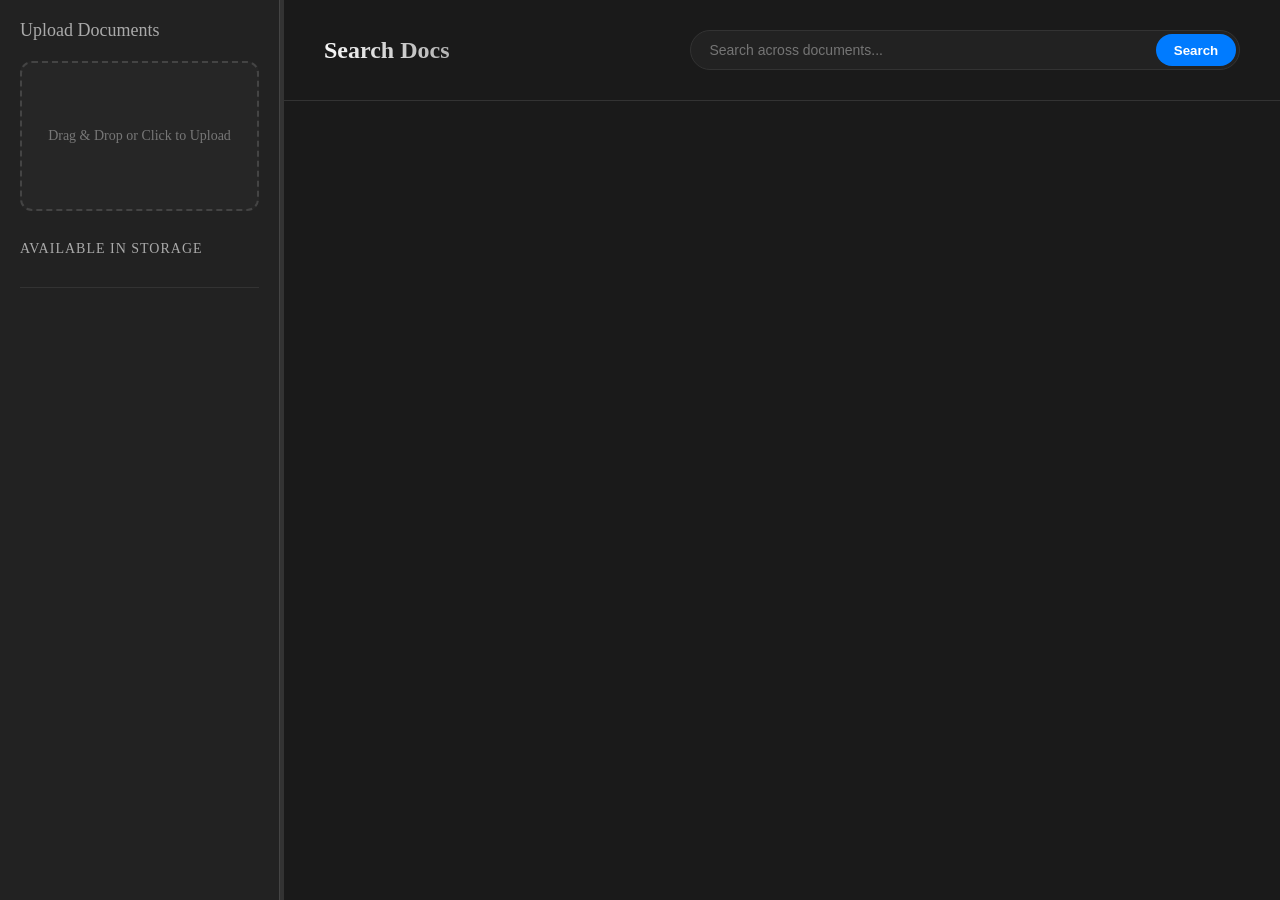
<file: frontend/index.html>
<!DOCTYPE html>
<html lang="en">
<head>
    <meta charset="UTF-8">
    <meta name="viewport" content="width=device-width, initial-scale=1.0">
    <title>Search Docs</title>
    <link rel="stylesheet" href="style.css">
</head>
<body>
    <div class="sidemenu">
        <div class="upload-container">
            <h3>Upload Documents</h3>
            <div id="drop-zone" class="drop-zone">
                <p>Drag & Drop or Click to Upload</p>
                <input type="file" id="file-input" accept=".pdf,.docx" hidden>
            </div>
            <div class="storage-list-header">
                <h3>Available in Storage</h3>
            </div>
            <div id="file-list" class="file-list"></div>
        </div>
    </div>
    <div id="sidebar-resizer" class="resizer horizontal-resizer"></div>
    <div class="main">
        <div class="top-bar">
            <h1>Search Docs</h1>
            <div class="search-box">
                <input type="text" id="search-input" placeholder="Search across documents...">
                <button id="search-btn">Search</button>
            </div>
        </div>
        
        <div class="content-area">
            <div id="results" class="results-container"></div>
            
            <div id="preview-container" class="preview-container hidden">
                <div class="preview-header">
                    <h2 id="preview-title">Document Preview</h2>
                    <div class="preview-actions">
                        <input type="text" id="per-file-search" placeholder="Find in file...">
                        <button id="find-missing-btn">Find Missing</button>
                        <button id="analyze-btn" style="background-color: #28a745; margin-left: 5px;">Deep Analyze</button>
                    </div>
                </div>
                <div class="preview-split">
                    <div class="preview-left">
                        <div id="preview-body" class="preview-body"></div>
                    </div>
                    <div id="split-resizer" class="resizer horizontal-resizer"></div>
                    <div id="analysis-panel" class="preview-right hidden">
                        <div id="validation-report" class="validation-report hidden"></div>
                        <div id="analysis-report" class="analysis-report-content hidden"></div>
                    </div>
                </div>
            </div>
        </div>
    </div>
    <script src="main.js"></script>
</body>
</html>
</file>
<file: frontend/style.css>
*{
    box-sizing: border-box;
    margin: 0;
    padding: 0;
}
body{
    display: flex;
    width: 100%;
    height: 100vh;
    background-color: #333;
    color: #fff;
    overflow: hidden;
}
.sidemenu{
    height: 100vh;
    width: 280px; /* Initial width */
    min-width: 200px;
    max-width: 500px;
    background-color: #222;
    padding: 20px;
    border-right: 1px solid #444;
    flex-shrink: 0;
}
.upload-container h3{
    margin-bottom: 20px;
    font-size: 18px;
    font-weight: 500;
    color: #aaa;
}
.drop-zone {
    width: 100%;
    height: 150px;
    border: 2px dashed #444;
    border-radius: 12px;
    display: flex;
    align-items: center;
    justify-content: center;
    text-align: center;
    cursor: pointer;
    transition: all 0.3s ease;
    background: rgba(255, 255, 255, 0.02);
    color: #777;
    font-size: 14px;
}
.drop-zone:hover, .drop-zone.dragover {
    border-color: #007bff;
    background: rgba(0, 123, 255, 0.05);
    color: #007bff;
}
.storage-list-header {
    margin-top: 30px;
    padding-bottom: 10px;
    border-bottom: 1px solid #333;
    margin-bottom: 15px;
}
.storage-list-header h3 {
    font-size: 14px !important;
    text-transform: uppercase;
    letter-spacing: 1px;
}
.file-list {
    margin-top: 20px;
    display: flex;
    flex-direction: column;
    gap: 10px;
}
.file-item {
    background: #2a2a2a;
    padding: 10px;
    border-radius: 8px;
    font-size: 12px;
    display: flex;
    flex-direction: column;
    gap: 5px;
}
.file-item .file-row {
    display: flex;
    justify-content: space-between;
    align-items: center;
    width: 100%;
}
.main{
    display: flex;
    flex-direction: column;
    height: 100vh;
    flex-grow: 1;
    background-color: #1a1a1a;
    overflow: hidden;
}
.top-bar {
    width: 100%;
    padding: 30px 40px;
    display: flex;
    flex-direction: row;
    justify-content: space-between;
    align-items: center;
    border-bottom: 1px solid #333;
    background: #1a1a1a;
}
.top-bar h1 {
    font-size: 24px;
    margin: 0;
    white-space: nowrap;
}
.content-area {
    display: flex;
    flex: 1;
    overflow: hidden;
    padding: 20px;
    gap: 20px;
}
.results-container {
    flex: 1;
    display: flex;
    flex-direction: column;
    gap: 15px;
    overflow-y: auto;
}
.results-container:empty {
    display: none;
}
.preview-container {
    flex: 2;
    background: #222;
    border-radius: 12px;
    border: 1px solid #333;
    display: flex;
    flex-direction: column;
    overflow: hidden;
}
.preview-container.hidden {
    display: none;
}
.preview-header {
    padding: 15px 20px;
    background: #2a2a2a;
    border-bottom: 1px solid #333;
    display: flex;
    justify-content: space-between;
    align-items: center;
}
.preview-header h2 {
    font-size: 16px;
    margin: 0;
}
.preview-actions {
    display: flex;
    gap: 10px;
}
.preview-actions input {
    background: #1a1a1a;
    border: 1px solid #444;
    border-radius: 6px;
    padding: 6px 12px;
    color: #fff;
    outline: none;
    font-size: 13px;
}
.preview-actions button {
    background: #28a745;
    color: #fff;
    border: none;
    border-radius: 6px;
    padding: 6px 12px;
    cursor: pointer;
    font-size: 13px;
    font-weight: 600;
}
.preview-body {
    flex: 1;
    padding: 25px;
    overflow-y: auto;
    color: #ddd;
    line-height: 1.6;
    white-space: pre-wrap;
    font-size: 14px;
}
.validation-report {
    padding: 15px;
    background: rgba(255, 193, 7, 0.1);
    border-bottom: 1px solid rgba(255, 193, 7, 0.2);
    color: #ffc107;
    font-size: 13px;
    margin-bottom: 10px;
    border-radius: 4px;
}

.resizer {
    background-color: #333;
    transition: background-color 0.2s;
    z-index: 10;
    position: relative;
}

.resizer:hover, .resizer.resizing {
    background-color: #007bff;
}

.resizer::after {
    content: '';
    position: absolute;
    top: 0;
    left: -5px;
    right: -5px;
    bottom: 0;
}

body.resizing {
    cursor: col-resize;
    user-select: none;
}

.horizontal-resizer {
    width: 4px;
    cursor: col-resize;
    height: 100%;
}

.preview-split {
    display: flex;
    flex: 1;
    overflow: hidden;
    background: #1a1a1a;
    position: relative;
}

.preview-left {
    width: 50%; /* Initial width */
    min-width: 200px;
    display: flex;
    flex-direction: column;
    overflow-y: auto;
}

.preview-right {
    flex-grow: 1;
    min-width: 200px;
    display: flex;
    flex-direction: column;
    overflow-y: auto;
    background: #222;
    padding: 20px;
    border-left: 1px solid #333;
}

.preview-right.hidden {
    display: none;
}

.analysis-report-content {
    padding: 20px;
    background-color: #2a2a2a;
    border-left: 4px solid #28a745;
    color: #eee;
    font-size: 14px;
    border-radius: 4px;
    line-height: 1.5;
}

.analysis-report-content.hidden {
    display: none;
}

.analysis-report-content h3 {
    margin-bottom: 15px;
    font-size: 18px;
}

.analysis-report-content ul {
    padding-left: 20px;
}

.analysis-report-content li {
    margin-bottom: 8px;
}
.search-box{
    height: 40px;
    width: 60%;
    display: flex;
    background: #222;
    border-radius: 20px;
    padding: 3px;
    border: 1px solid #333;
}
.search-box input{
    flex: 1;
    background: transparent;
    border: none;
    outline: none;
    padding: 0 15px;
    color: #fff;
    font-size: 14px;
}
.search-box button{
    width: 80px;
    border-radius: 17px;
    border: none;
    background-color: #007bff;
    color: #fff;
    cursor: pointer;
    font-weight: 600;
}
h1{
    background: linear-gradient(45deg, #fff, #aaa);
    background-clip: text;
    -webkit-text-fill-color: transparent;
}
.result-item {
    background: #222;
    padding: 20px;
    border-radius: 12px;
    border: 1px solid #333;
}
.result-item h4 {
    margin-bottom: 10px;
    color: #007bff;
}
.result-item p {
    font-size: 14px;
    color: #ccc;
    line-height: 1.6;
}
</file>
